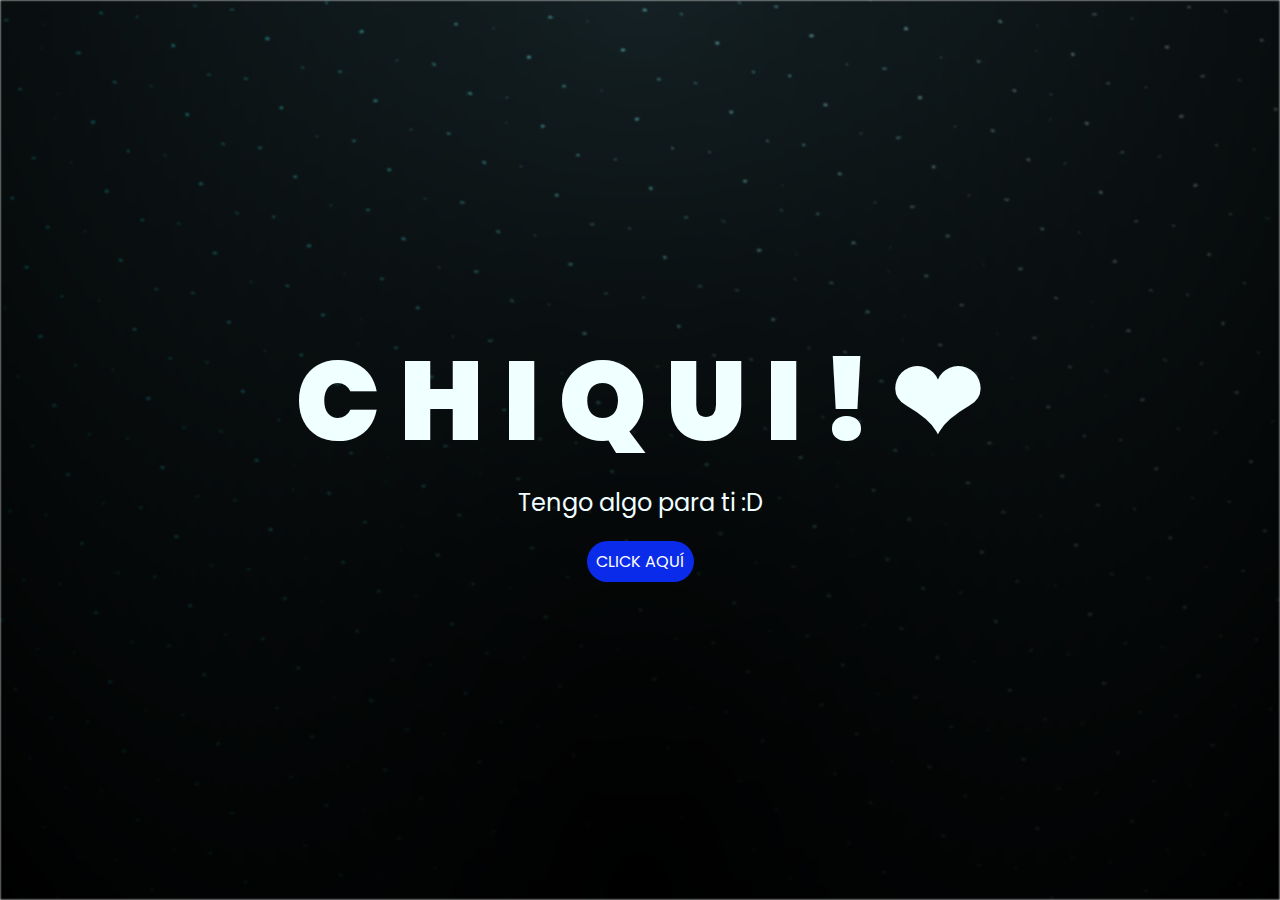
<file: index.html>
<!DOCTYPE html>
<html lang="es">

<head>
    <meta charset="UTF-8">
    <meta http-equiv="X-UA-Compatible" content="IE=edge">
    <meta name="viewport" content="width=device-width, initial-scale=1.0">
    <link rel="stylesheet" href="css/style.css">
    <link rel="icon" href="img/flowers.png" type="image/x-icon">
    <title>Flowers</title>
</head>

<body>
    <div class="night"> </div>
    <div class="greetings">
        <span>C</span>
        <span>H</span>
        <span>I</span>
        <span>Q</span>
        <span>U</span>
        <span>I</span>
        <span>!</span>
        <span>❤</span>
    </div>
    <div class="description">
        <span>Tengo algo para ti :D </span>
    </div>
    <div class="button">
        <button class="botones">
            <a href="flower.html" style="color: #fff;">CLICK AQUÍ</a>
        </button>
    </div>

</body>

</html>
</file>
<file: css/style.css>
@import url('https://fonts.googleapis.com/css2?family=Poppins:ital,wght@0,500;1,900&display=swap');
*{
    font-family: 'Poppins',cursive;
    margin: 0;
}

:root{
    --dark-color:#000;
}
body{
    color: azure;
    width: 100%;
    height: 100%;
    display: flex;
    flex-direction: column;
    align-items: center;
    justify-content: center;
    position:absolute; 
    /* background-color: black; */
    /* padding-top: -30; */
}

.botones{
    padding: 9px;
    border-radius: 80px;
    background-color: transparent;
    border: none;
}

.botones a{
    background-color: #0a2be9;
    padding: 9px;
    border-radius: 80px;
    -webkit-border-radius: 80px;
    -moz-border-radius: 80px;
    -ms-border-radius: 80px;
    -o-border-radius: 80px;

}

.botones a:focus{
    background-color: rgb(50, 194, 194);
}

.greetings{
    font-size: 7rem;
    font-weight: 900;
}
.greetings > span{
    animation: glow 2.5s ease-in-out infinite;
}
@keyframes glow{
    0%, 100%{
        color: #fff;
        text-shadow: 0 0 12px #39c6d6, 0 0 50px #39c6d6, 0 0 100px #39c6d6;
    }
    10%, 90%{
        color: #dbaa60;
        text-shadow: none;
    }
}
.greetings > span:nth-child(2){
    animation-delay: .2s ;
}
.greetings > span:nth-child(3){
    animation-delay: .4s ;
}
.greetings > span:nth-child(4){
    animation-delay: .6s;
}
.greetings > span:nth-child(5){
    animation-delay: .8s;
}
.greetings > span:nth-child(6){
    animation-delay: 1s;
    
}
.greetings > span:nth-child(7){
    animation-delay: 1.2s;
    
}
.greetings > span:nth-child(8){
    animation-delay: 1.4s;
    
}
.description{
    font-size: 1.5rem;
    margin-bottom: 20px;
}

.button a{
    text-decoration: none;
    font-size: 1rem;
    color: #111;
}

@media screen and (max-width:574px){
    .greetings{
        display: block;
        font-size: 4rem;
        font-weight: 800;
        text-align: center;
    }
    .description{
        font-size: 2rem;
    }
    
    .button a{
        font-size: 1rem;
    }
}
.night {
  z-index: -1;
  position: absolute;
  left: 50%;
  top: 0;
  transform: translateX(-50%);
  width: 100%;
  height: 100%;
  filter: blur(0.1vmin);
  background-image: radial-gradient(
      ellipse at top,
      transparent 0%,
      var(--dark-color)
    ),
    radial-gradient(
      ellipse at bottom,
      var(--dark-color),
      rgba(145, 233, 255, 0.2)
    ),
    repeating-linear-gradient(
      220deg,
      rgb(0, 0, 0) 0px,
      rgb(0, 0, 0) 19px,
      transparent 19px,
      transparent 22px
    ),
    repeating-linear-gradient(
      189deg,
      rgb(0, 0, 0) 0px,
      rgb(0, 0, 0) 19px,
      transparent 19px,
      transparent 22px
    ),
    repeating-linear-gradient(
      148deg,
      rgb(0, 0, 0) 0px,
      rgb(0, 0, 0) 19px,
      transparent 19px,
      transparent 22px
    ),
    linear-gradient(90deg, rgb(0, 255, 250), rgb(240, 240, 240));
}
</file>
